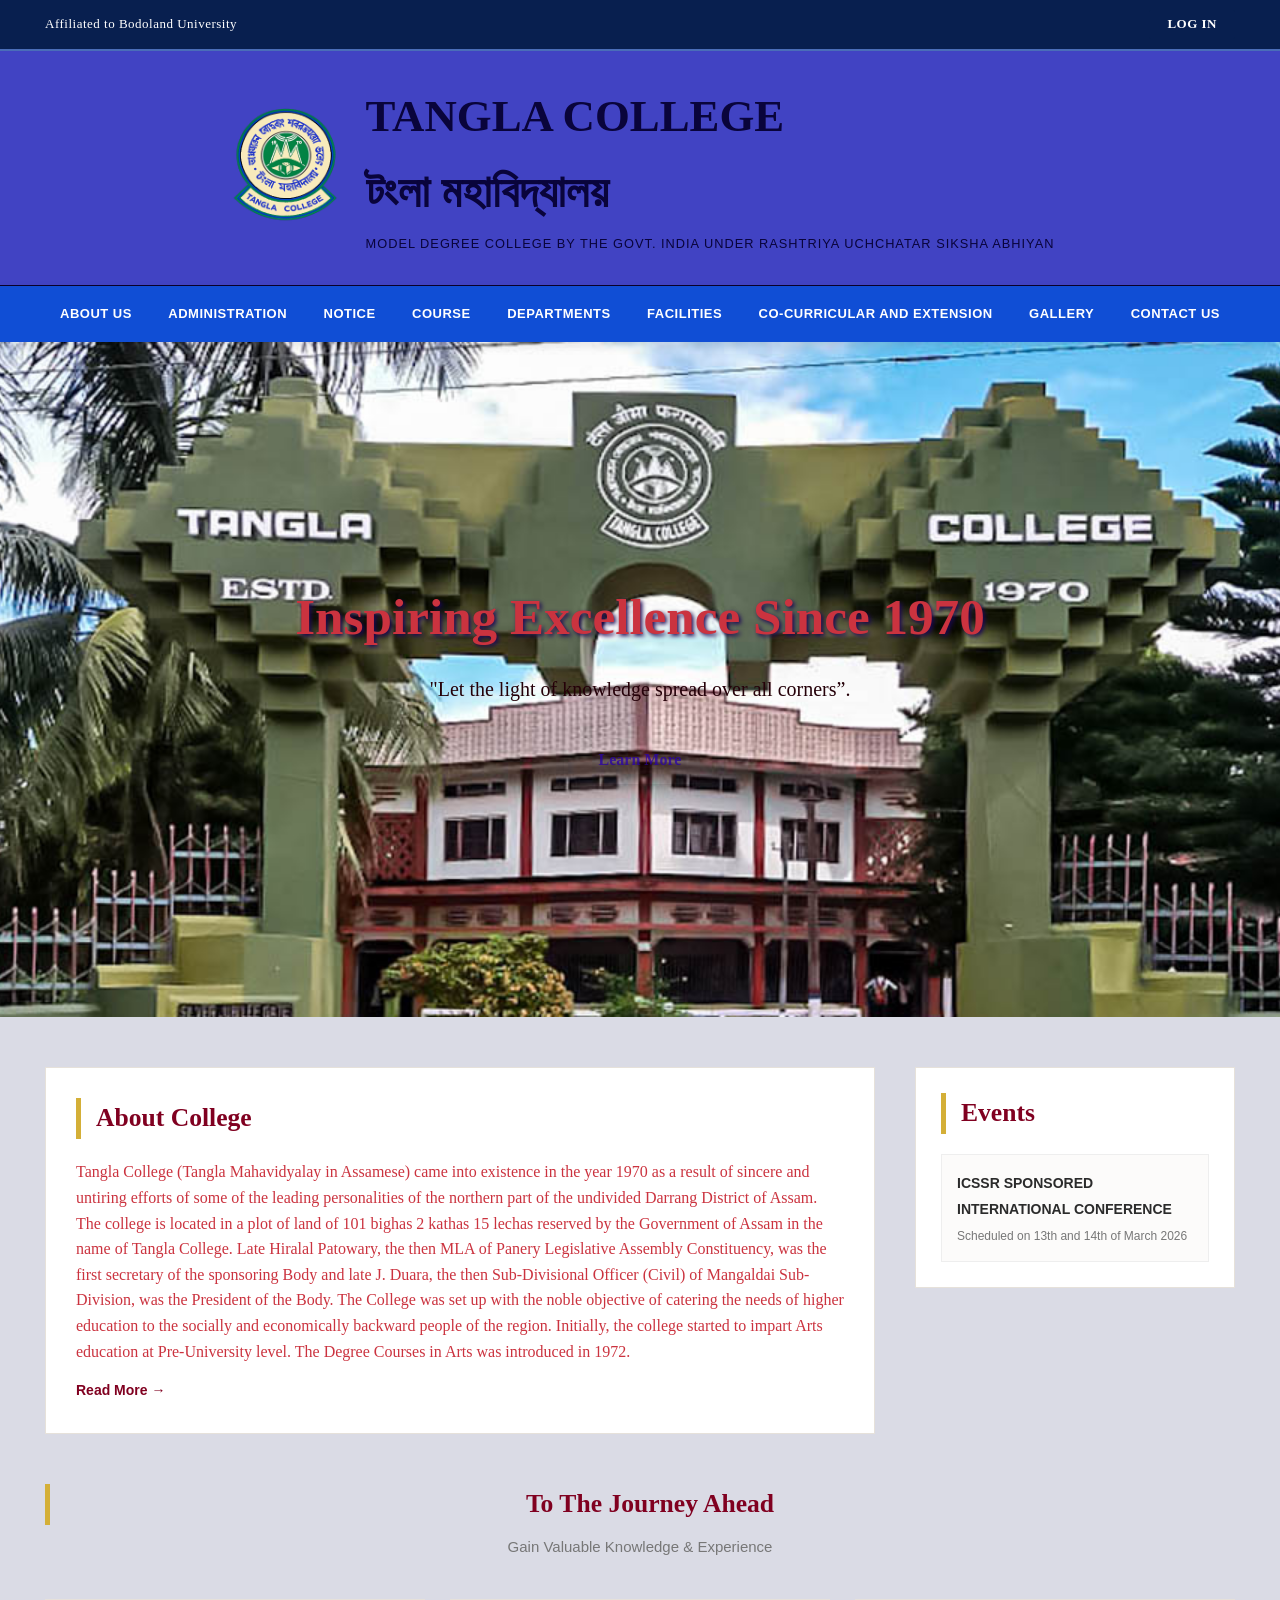
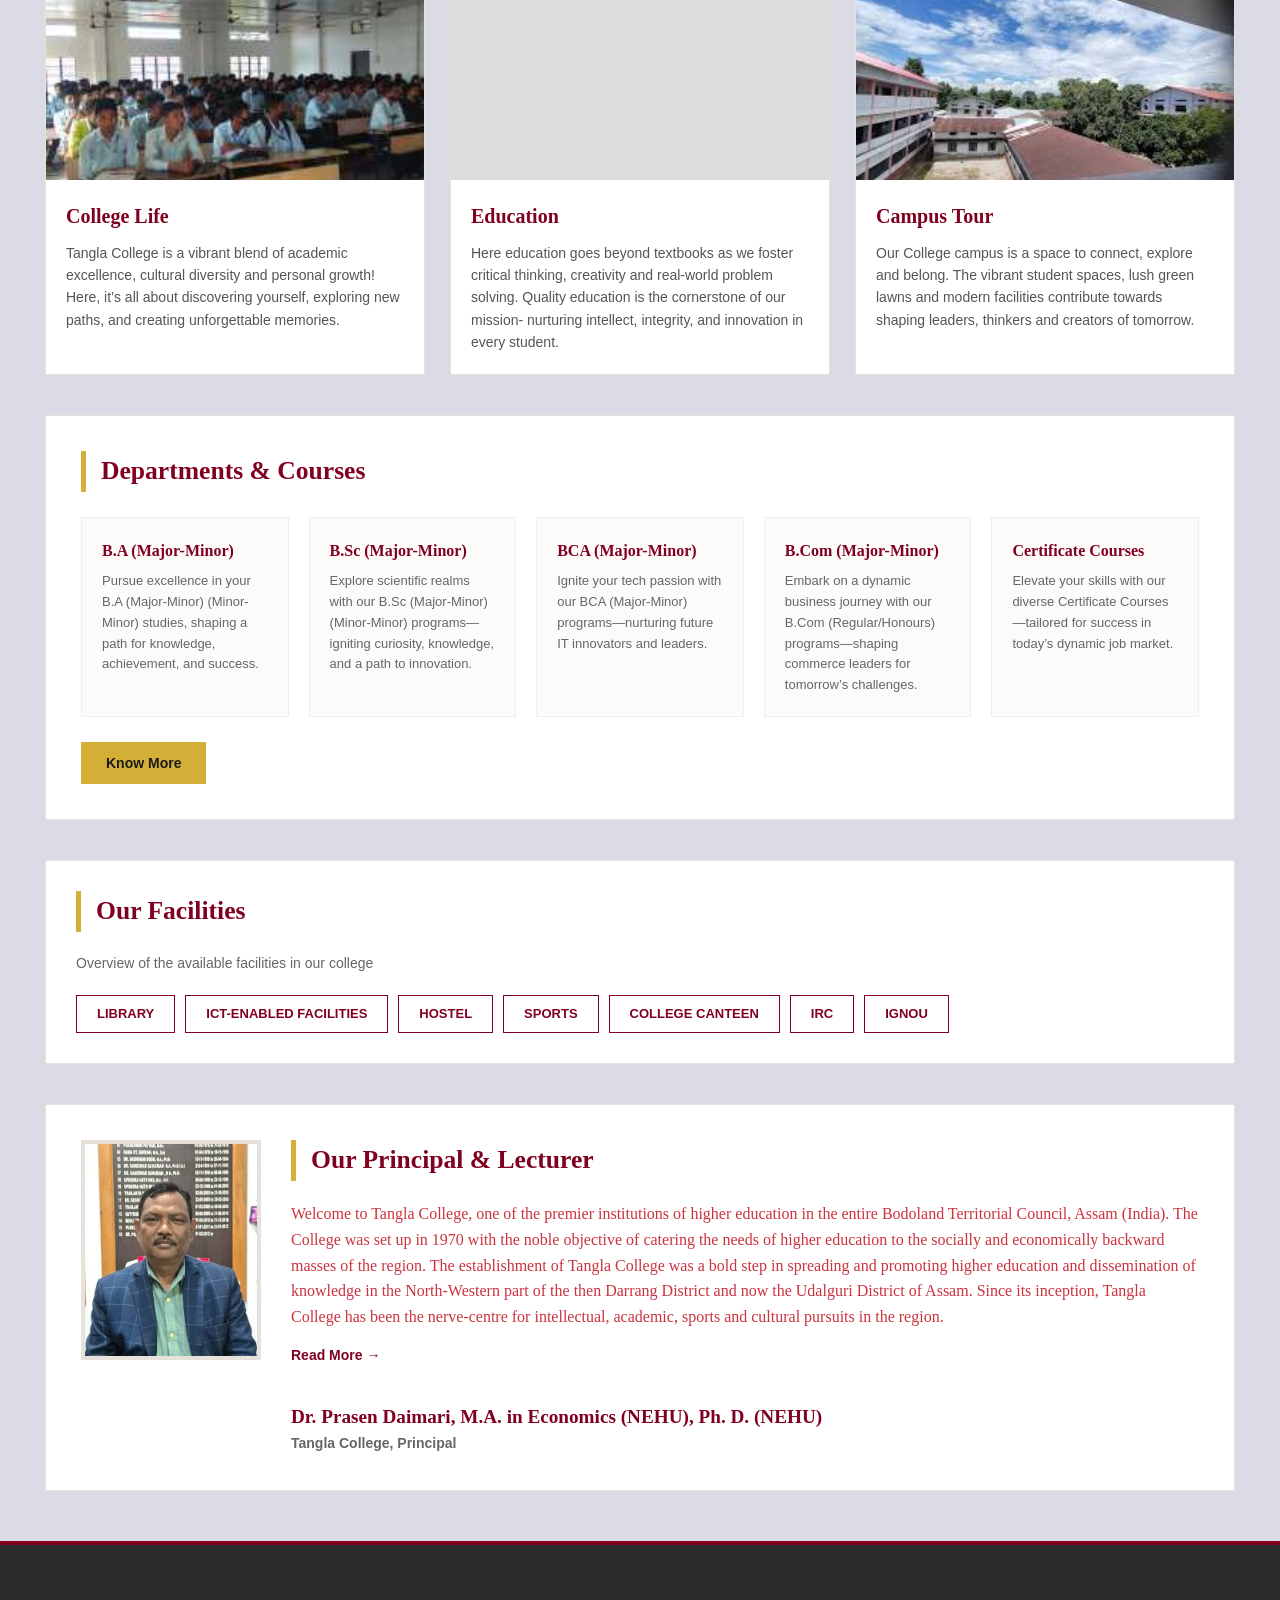
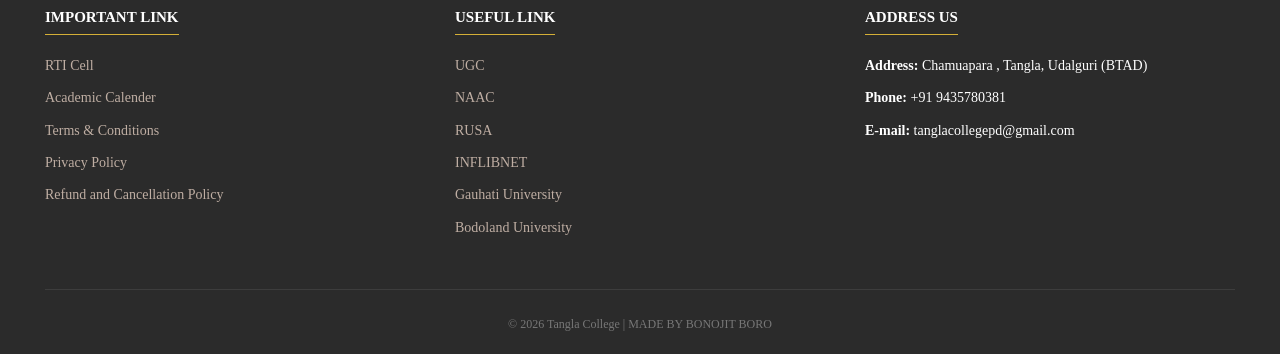
<file: index.html>
<!DOCTYPE html>
<html lang="en">
<head>
    <meta charset="UTF-8">
    <meta name="viewport" content="width=device-width, initial-scale=1.0">
    <title>Tangla College</title>
    <link rel="stylesheet" href="styles.css">
</head>
<body>
    <div class="gov-banner">
        <div class="wrapper">
            <span>Affiliated to Bodoland University</span>
            <a href="login.html" class="login-badge">log in</a>
        </div>
    </div>
    <header class="branding-section">
        <div class="wrapper branding-wrapper">
            <img src="Tanglacollegelogo.png" alt="Tangla College Logo" class="college-logo">
            <div class="branding-text">
                <h1>TANGLA COLLEGE</h1>
                <h1>টংলা মহাবিদ্যালয়</h1>
                <span class="college-title-as"><p>Model Degree College by the Govt. India under Rashtriya Uchchatar Siksha Abhiyan</p></span>
            </div>
        </div>
    </header>

    <nav class="navigation-row">
        <div class="wrapper">
            <a href="#">About Us</a>
            <a href="#">Administration</a>
            <a href="#">Notice</a>
            <a href="#">Course</a>
            <a href="#">Departments</a>
            <a href="#">Facilities</a>
            <a href="#">Co-Curricular and Extension</a>
            <a href="#">Gallery</a>
            <a href="#">Contact Us</a>
        </div>
    </nav>
        <!-- Hero Showcase Slider Window -->
    <div class="hero-banner" id="home">
        <div class="hero-content">
            <h2>Inspiring Excellence Since 1970</h2>
            <p>"Let the light of knowledge spread over all corners”.</p>
            <a href="#about" class="cta-btn">Learn More</a>
        </div>
    </div>
    </section>

    <div class="wrapper">
        <div class="workspace">
            <main>
                <section class="history-panel">
                    <h3 class="block-heading">About College</h3>
                    <p>Tangla College (Tangla Mahavidyalay in Assamese) came into existence in the year 1970 as a result of sincere and untiring efforts of some of the leading personalities of the northern part of the undivided Darrang District of Assam. The college is located in a plot of land of 101 bighas 2 kathas 15 lechas reserved by the Government of Assam in the name of Tangla College. Late Hiralal Patowary, the then MLA of Panery Legislative Assembly Constituency, was the first secretary of the sponsoring Body and late J. Duara, the then Sub-Divisional Officer (Civil) of Mangaldai Sub-Division, was the President of the Body. The College was set up with the noble objective of catering the needs of higher education to the socially and economically backward people of the region. Initially, the college started to impart Arts education at Pre-University level. The Degree Courses in Arts was introduced in 1972.</p>
                    <a href="#" class="more-link">Read More &rarr;</a>
                </section>
            </main>

            <aside>
                <div class="sidebar-card">
                    <h3 class="block-heading">Events</h3>
                    <div class="event-node">
                        <strong class="sans-text" style="font-size: 14px; color: #2b2b2b;">ICSSR SPONSORED INTERNATIONAL CONFERENCE</strong>
                        <p class="sans-text" style="font-size: 12px; color: #777; margin-top: 5px;">Scheduled on 13th and 14th of March 2026</p>
                    </div>
                </div>
            </aside>
        </div>

        <section>
            <h3 class="block-heading" style="text-align: center; margin-bottom: 10px;">To The Journey Ahead</h3>
            <p class="sans-text" style="text-align: center; color: #777; font-size: 15px; margin-bottom: 30px;">Gain Valuable Knowledge & Experience</p>
            
            <div class="campus-grid">
                <div class="campus-card">
                    <div class="campus-img" style="background-image: url('students.jpg.jpeg');"></div>
                    <div class="campus-info">
                        <h4>College Life</h4>
                        <p>Tangla College is a vibrant blend of academic excellence, cultural diversity and personal growth! Here, it’s all about discovering yourself, exploring new paths, and creating unforgettable memories.</p>
                    </div>
                </div>
                <div class="campus-card">
                    <div class="campus-img" style="background-image: url('https://images.unsplash.com/photo-1497633762265-9d179a990aa6?auto=format&fit=crop&w=500&q=80');"></div>
                    <div class="campus-info">
                        <h4>Education</h4>
                        <p>Here education goes beyond textbooks as we foster critical thinking, creativity and real-world problem solving. Quality education is the cornerstone of our mission- nurturing intellect, integrity, and innovation in every student.</p>
                    </div>
                </div>
                <div class="campus-card">
                    <div class="campus-img" style="background-image: url('campus.jpg.jpeg');"></div>
                    <div class="campus-info">
                        <h4>Campus Tour</h4>
                        <p>Our College campus is a space to connect, explore and belong. The vibrant student spaces, lush green lawns and modern facilities contribute towards shaping leaders, thinkers and creators of tomorrow.</p>
                    </div>
                </div>
            </div>
        </section>

        <section class="courses-block">
            <h3 class="block-heading">Departments & Courses</h3>
            <div class="courses-list">
                <div class="course-item">
                    <h4>B.A (Major-Minor)</h4>
                    <p>Pursue excellence in your B.A (Major-Minor) (Minor-Minor) studies, shaping a path for knowledge, achievement, and success.</p>
                </div>
                <div class="course-item">
                    <h4>B.Sc (Major-Minor)</h4>
                    <p>Explore scientific realms with our B.Sc (Major-Minor) (Minor-Minor) programs—igniting curiosity, knowledge, and a path to innovation.</p>
                </div>
                <div class="course-item">
                    <h4>BCA (Major-Minor)</h4>
                    <p>Ignite your tech passion with our BCA (Major-Minor) programs—nurturing future IT innovators and leaders.</p>
                </div>
                <div class="course-item">
                    <h4>B.Com (Major-Minor)</h4>
                    <p>Embark on a dynamic business journey with our B.Com (Regular/Honours) programs—shaping commerce leaders for tomorrow’s challenges.</p>
                </div>
                <div class="course-item">
                    <h4>Certificate Courses</h4>
                    <p>Elevate your skills with our diverse Certificate Courses—tailored for success in today’s dynamic job market.</p>
                </div>
            </div>
            <a href="#" class="gold-btn">Know More</a>
        </section>

        <section class="history-panel" style="margin-bottom: 40px;">
            <h3 class="block-heading">Our Facilities</h3>
            <p class="sans-text" style="color:#666; font-size:14px;">Overview of the available facilities in our college</p>
            <div class="facility-list">
                <div class="facility-item">LIBRARY</div>
                <div class="facility-item">ICT-ENABLED FACILITIES</div>
                <div class="facility-item">HOSTEL</div>
                <div class="facility-item">SPORTS</div>
                <div class="facility-item">COLLEGE CANTEEN</div>
                <div class="facility-item">IRC</div>
                <div class="facility-item">IGNOU</div>
            </div>
        </section>

        <section class="leader-block">
            <div class="leader-img"></div>
            <div class="leader-details">
                <h3 class="block-heading">Our Principal & Lecturer</h3>
                <p>Welcome to Tangla College, one of the premier institutions of higher education in the entire Bodoland Territorial Council, Assam (India). The College was set up in 1970 with the noble objective of catering the needs of higher education to the socially and economically backward masses of the region. The establishment of Tangla College was a bold step in spreading and promoting higher education and dissemination of knowledge in the North-Western part of the then Darrang District and now the Udalguri District of Assam. Since its inception, Tangla College has been the nerve-centre for intellectual, academic, sports and cultural pursuits in the region.</p>
                <a href="#" class="more-link" style="margin-bottom: 20px;">Read More &rarr;</a>
                
                <h4>Dr. Prasen Daimari, M.A. in Economics (NEHU), Ph. D. (NEHU)</h4>
                <p class="caption">Tangla College, Principal</p>
            </div>
        </section>
    </div>

    <footer class="main-footer">
        <div class="wrapper">
            <div class="footer-grid">
                <div class="footer-column">
                    <h4>Important Link</h4>
                    <ul>
                        <li><a href="#">RTI Cell</a></li>
                        <li><a href="#">Academic Calender</a></li>
                        <li><a href="#">Terms & Conditions</a></li>
                        <li><a href="#">Privacy Policy</a></li>
                        <li><a href="#">Refund and Cancellation Policy</a></li>
                    </ul>
                </div>
                <div class="footer-column">
                    <h4>Useful Link</h4>
                    <ul>
                        <li><a href="https://ugcnet.nta.nic.in/">UGC</a></li>
                        <li><a href="https://www.naac.ac.in/">NAAC</a></li>
                        <li><a href="https://www.rusa.ac.in/">RUSA</a></li>
                        <li><a href="https://www.inflibnet.ac.in/">INFLIBNET</a></li>
                        <li><a href="https://gauhati.ac.in/">Gauhati University</a></li>
                        <li><a href="https://www.bodolanduniversity.ac.in/">Bodoland University</a></li>
                    </ul>
                </div>
                <div class="footer-column">
                    <h4>Address Us</h4>
                    <p style="margin-bottom: 10px; color: #fff;"><strong>Address:</strong> Chamuapara , Tangla, Udalguri (BTAD)</p>
                    <p style="margin-bottom: 10px; color: #fff;"><strong>Phone:</strong> +91 9435780381</p>
                    <p style="color: #fff;"><strong>E-mail:</strong> tanglacollegepd@gmail.com</p>
                </div>
            </div>
            <div class="footer-base">
                <p>&copy; 2026 Tangla College | MADE BY BONOJIT BORO</p>
            </div>
        </div>
    </footer>

</body>
</html>
</file>
<file: styles.css>
/* Base Setup */
        * {
            margin: 0;
            padding: 0;
            box-sizing: border-box;
            font-family: 'Georgia', serif;
        }

        body {
            background-color: #dadbe5;
            color: #cb333f;
            line-height: 1.6;
        }

        .sans-text {
            font-family: Arial, Helvetica, sans-serif;
        }

        a {
            text-decoration: none;
            color: inherit;
        }

        .wrapper {
            max-width: 1240px;
            margin: 0 auto;
            padding: 0 25px;
        }

        /* Top Government Status Header */
        .gov-banner {
            background-color: #081f4f;
            color: #fff;
            font-size: 13px;
            padding: 10px 0;
            letter-spacing: 0.5px;
            font-family: Arial, sans-serif;
            border-bottom: 2px solid #4a6db8;
        }

        .gov-banner .wrapper {
            display: flex;
            justify-content: space-between;
            align-items: center;
        }

        .login-badge {
            background-color: #081f4f;
            color: #fff;
            padding: 4px 18px;
            border-radius: 2px;
            font-weight: bold;
            text-transform: uppercase;
        }

        /* Institutional Title Bar */
        .branding-section {
            background-color: #4143c3;
            padding: 30px 0;
            text-align: center;
            border-bottom: 1px solid #0a012b;
        }

        .branding-section h1 {
            color: #09043b;
            font-size: 2.8rem;
            font-weight: bold;
            margin-bottom: 5px;
        }

        .branding-section p {
            font-family: Arial, sans-serif;
            color: #09043b;
            font-size: 0.80rem;
            text-transform: uppercase;
            letter-spacing: 1px;
        }

        /* Navigation Menu Row */
        .navigation-row {
            background-color: #104ed5;
            position: sticky;
            top: 0;
            z-index: 999;
            box-shadow: 0 4px 10px rgba(0,0,0,0.1);
        }

        .navigation-row .wrapper {
            display: flex;
            justify-content: space-between;
            overflow-x: auto;
        }

        .navigation-row a {
            font-family: Arial, sans-serif;
            color: #fff;
            padding: 18px 15px;
            font-size: 13px;
            font-weight: bold;
            text-transform: uppercase;
            white-space: nowrap;
            letter-spacing: 0.5px;
        }

        .navigation-row a:hover {
            background-color: #0b36a3;;
            color: #e9ebee;
        }

        /* Split Screen Hero Header */
        .split-hero {
            display: grid;
            grid-template-columns: 1.2fr 0.8fr;
            background-color: #fff;
            border-bottom: 5px solid #d4af37;
        }

        @media (max-width: 768px) {
            .split-hero {
                grid-template-columns: 1fr;
            }
        }

        /* Two Column Main Body Layout */
        .workspace {
            display: grid;
            grid-template-columns: 1fr 320px;
            gap: 40px;
            padding: 50px 0;
        }

        @media (max-width: 950px) {
            .workspace {
                grid-template-columns: 1fr;
            }
        }

        .block-heading {
            font-size: 1.6rem;
            color: #800020;
            margin-bottom: 20px;
            border-left: 5px solid #d4af37;
            padding-left: 15px;
        }

        /* Interactive Crimson Notices Board */
        .notice-board {
            background-color: #fff;
            border: 1px solid #e6e1da;
            padding: 30px;
            margin-bottom: 40px;
        }

        .notice-row {
            padding: 15px 0;
            border-bottom: 1px solid #f3efea;
            font-family: Arial, sans-serif;
            font-size: 15px;
        }

        .notice-row:last-of-type {
            border-bottom: none;
        }

        .notice-row a {
            color: #081f4f;
            font-weight: bold;
            text-decoration: underline;
        }

        .notice-row a:hover {
            color: #d4af37;
        }

        .important-note {
            background-color: #fcf8e3;
            border: 1px solid #faebcc;
            color: #8a6d3b;
            padding: 15px;
            margin: 20px 0;
            font-family: Arial, sans-serif;
            font-size: 14px;
        }

        /* Core Summary Statement Panel */
        .history-panel {
            background-color: #fff;
            border: 1px solid #e6e1da;
            padding: 30px;
        }

        .more-link {
            display: inline-block;
            margin-top: 15px;
            color: #800020;
            font-weight: bold;
            font-family: Arial, sans-serif;
            font-size: 14px;
        }

        /* Side Workspace Cards */
        .sidebar-card {
            background-color: #fff;
            border: 1px solid #e6e1da;
            padding: 25px;
            margin-bottom: 30px;
        }

        .event-node {
            background-color: #fcfbfa;
            border: 1px solid #eee;
            padding: 15px;
            margin-top: 10px;
        }
        /* Campus Showcase Section */
        .campus-grid {
            display: grid;
            grid-template-columns: repeat(auto-fit, minmax(300px, 1fr));
            gap: 25px;
            margin: 40px 0;
        }

        .campus-card {
            background-color: #fff;
            border: 1px solid #e6e1da;
            overflow: hidden;
        }

        .campus-img {
            height: 180px;
            background-size: cover;
            background-position: center;
            background-color: #ddd;
        }

        .campus-info {
            padding: 20px;
        }

        .campus-info h4 {
            color: #800020;
            font-size: 1.25rem;
            margin-bottom: 10px;
        }

        .campus-info p {
            font-family: Arial, sans-serif;
            font-size: 14px;
            color: #555;
        }

        /* Courses Catalog Layout */
        .courses-block {
            background-color: #fff;
            border: 1px solid #e6e1da;
            padding: 35px;
            margin-bottom: 40px;
        }

        .courses-list {
            display: grid;
            grid-template-columns: repeat(auto-fit, minmax(200px, 1fr));
            gap: 20px;
            margin-top: 25px;
        }

        .course-item {
            border: 1px solid #eee;
            padding: 20px;
            background-color: #fcfbfa;
        }

        .course-item h4 {
            color: #800020;
            margin-bottom: 8px;
        }

        .course-item p {
            font-family: Arial, sans-serif;
            font-size: 13px;
            color: #666;
        }

        .gold-btn {
            display: inline-block;
            background-color: #d4af37;
            color: #1a1a1a;
            padding: 10px 25px;
            font-family: Arial, sans-serif;
            font-weight: bold;
            font-size: 14px;
            margin-top: 25px;
        }

        /* Facilities Framework */
        .facility-list {
            display: flex;
            flex-wrap: wrap;
            gap: 10px;
            margin-top: 20px;
        }

        .facility-item {
            background-color: #fff;
            border: 1px solid #800020;
            color: #800020;
            padding: 8px 20px;
            font-family: Arial, sans-serif;
            font-size: 13px;
            font-weight: bold;
        }

        /* Executive Leadership Segment */
        .leader-block {
            background-color: #fff;
            border: 1px solid #e6e1da;
            padding: 35px;
            margin-bottom: 50px;
            display: flex;
            gap: 30px;
            align-items: flex-start;
        }

        @media (max-width: 768px) {
            .leader-block {
                flex-direction: column;
            }
        }

        .leader-img {
            width: 180px;
            height: 220px;
            background-color: #f3efea;
            background-size: cover;
            background-position: center;
            border: 4px solid #e6e1da;
            flex-shrink: 0;
            /* Placeholder graphic mimicking an institutional portrait outline */
            background-image: url('principal.jpg.jpeg');
        }

        .leader-details h4 {
            color: #800020;
            font-size: 1.2rem;
            margin-top: 15px;
        }

        .leader-details .caption {
            font-family: Arial, sans-serif;
            font-weight: bold;
            color: #666;
            font-size: 14px;
        }

        /* Classical Academic Footer Layout */
        .main-footer {
            background-color: #2b2b2b;
            color: #bfaea3;
            padding: 60px 0 20px 0;
            font-family: Arial, sans-serif;
            font-size: 14px;
            border-top: 4px solid #800020;
        }

        .footer-grid {
            display: grid;
            grid-template-columns: repeat(auto-fit, minmax(240px, 1fr));
            gap: 40px;
            border-bottom: 1px solid #3d3d3d;
            padding-bottom: 40px;
            margin-bottom: 25px;
        }

        .footer-column h4 {
            color: #fff;
            font-size: 15px;
            text-transform: uppercase;
            margin-bottom: 20px;
            border-bottom: 1px solid #d4af37;
            padding-bottom: 5px;
            display: inline-block;
        }

        .footer-column ul {
            list-style: none;
        }

        .footer-column ul li {
            margin-bottom: 10px;
        }

        .footer-column ul li a:hover {
            color: #fff;
            text-decoration: underline;
        }

        .footer-base {
            text-align: center;
            font-size: 12px;
            color: #777;
        }
        /* --- Hero Section --- */
        .hero-banner {
    height: 75vh;
    background: url('gate.jpg.jpeg') no-repeat center center;
    background-size: cover;
    display: flex;
    align-items: center;
    justify-content: center;
    text-align: center;
    color: var(--white);
    padding: 0 20px;
}

.hero-content h2 {
    font-size: 3.2rem;
    margin-bottom: 15px;
    text-shadow: 2px 2px 4px #1b0853;
}

.hero-content p {
    font-size: 1.25rem;
    margin-bottom: 30px;
    color: #250109;
    max-width: 800px;
    margin-left: auto;
    margin-right: auto;
}

.cta-btn {
    display: inline-block;
    background-color: var(--accent-gold);
    color: #2903a7c4;
    padding: 12px 35px;
    text-decoration: none;
    border-radius: 4px;
    font-weight: 600;
    box-shadow: 0 4px 6px rgba(0,0,0,0.1);
    transition: all 0.3s ease;
}

.cta-btn:hover {
    background-color: var(--white);
    color: var(--primary-red);
    transform: translateY(-2px);
}

/* Branding Updates */
.branding-wrapper {
    display: flex;
    align-items: center;
    justify-content: center;
    gap: 20px;
    flex-wrap: wrap;
}

.college-logo {
    height: 120px;
    width: auto;
}

.branding-text {
    text-align: left;
}

@media (max-width: 768px) {
    .branding-wrapper {
        flex-direction: column;
        text-align: center;
    }
    .branding-text {
        text-align: center;
    }
}

/* Login Page Styles */
.login-container {
    max-width: 420px;
    margin: 60px auto;
    background: #fff;
    padding: 40px;
    border-radius: 8px;
    box-shadow: 0 8px 20px rgba(0,0,0,0.1);
    border-top: 6px solid #d4af37;
}

.login-container h2 {
    color: #081f4f;
    text-align: center;
    margin-bottom: 25px;
    font-size: 1.8rem;
    font-family: 'Georgia', serif;
}

.login-form-group {
    margin-bottom: 20px;
}

.login-form-group label {
    display: block;
    font-family: Arial, sans-serif;
    color: #333;
    margin-bottom: 8px;
    font-size: 14px;
    font-weight: bold;
}

.login-form-group input {
    width: 100%;
    padding: 12px;
    border: 1px solid #ccc;
    border-radius: 4px;
    font-size: 14px;
    transition: border-color 0.3s;
}

.login-form-group input:focus {
    border-color: #081f4f;
    outline: none;
}

.login-btn {
    width: 100%;
    background-color: #081f4f;
    color: #fff;
    padding: 14px;
    border: none;
    border-radius: 4px;
    font-weight: bold;
    font-size: 16px;
    cursor: pointer;
    transition: background 0.3s;
    text-transform: uppercase;
    letter-spacing: 1px;
}

.login-btn:hover {
    background-color: #0b36a3;
}

.login-footer {
    text-align: center;
    margin-top: 20px;
    font-family: Arial, sans-serif;
    font-size: 13px;
}

.login-footer a {
    color: #104ed5;
    text-decoration: underline;
}

.login-footer a:hover {
    color: #d4af37;
}
</file>
